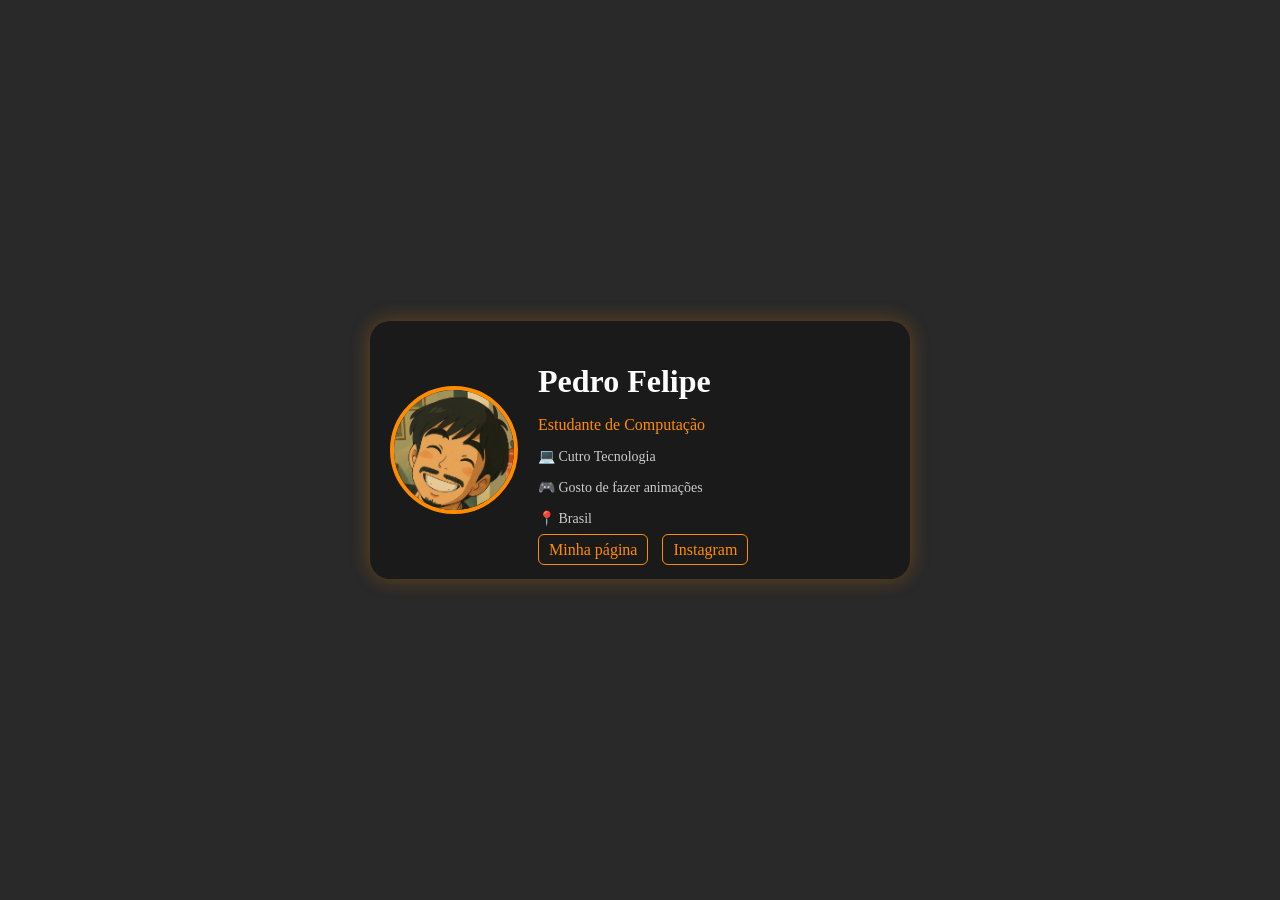
<file: cartão.html>
<!DOCTYPE html>
<html lang="pt-br">
<head>
  <meta charset="UTF-8">
  <meta name="viewport" content="width=device-width, initial-scale=1.0">
  <title>Pedro Felipe</title>
  <link rel="stylesheet" href="style1.css">
</head>
<body>

  <div class="card">

  <img src="perfil.png" alt="Foto de perfil" class="profile">

  <div class="content">
    <h1>Pedro Felipe</h1>
    <p class="subtitle">Estudante de Computação</p>

    <div class="info">
      <p>💻 Cutro Tecnologia</p>
      <p>🎮 Gosto de fazer animações</p>
      <p>📍 Brasil</p>
    </div>

    <div class="social">
      <a href="../html/index.html">Minha página</a>
      <a href="https://www.instagram.com/hmpedu/">Instagram</a>
    </div>
  </div>

</div>
</file>
<file: style1.css>
body {
  margin: 0;
  height: 100vh;

  display: flex;
  justify-content: center; /* centraliza horizontal */
  align-items: center;     /* centraliza vertical */

  background: #292929;     /* fundo preto */
}

.card {
  background: #1a1a1a;
  border-radius: 20px;
  padding: 20px;
  width: 500px;

  display: flex; /* ISSO FAZ FICAR HORIZONTAL */
  align-items: center;
  gap: 20px;

  box-shadow: 0 0 20px rgba(255, 140, 0, 0.3);
}

.profile {
  width: 120px;
  height: 120px;
  border-radius: 50%;
  border: 4px solid #ff8c00;
  object-fit: cover;
}

.content {
  text-align: left;
}

h1 {
  color: #fff;
  margin-bottom: 5px;
}

.subtitle {
  color: #ff8c00;
  margin-bottom: 10px;
}

.info p {
  color: #ccc;
  font-size: 14px;
}

.social {
  margin-top: 10px;
}

.social a {
  margin-right: 10px;
  padding: 6px 10px;
  border: 1px solid #ff8c00;
  color: #ff8c00;
  text-decoration: none;
  border-radius: 6px;
  transition: 0.3s;
}

.social a:hover {
  background: #ff8c00;
  color: #000;
}

.card:hover {
  transform: scale(1.03);
  transition: 0.3s;
}

video, iframe {
    border-radius: 10px;
    margin-top: 10px;
}
</file>
